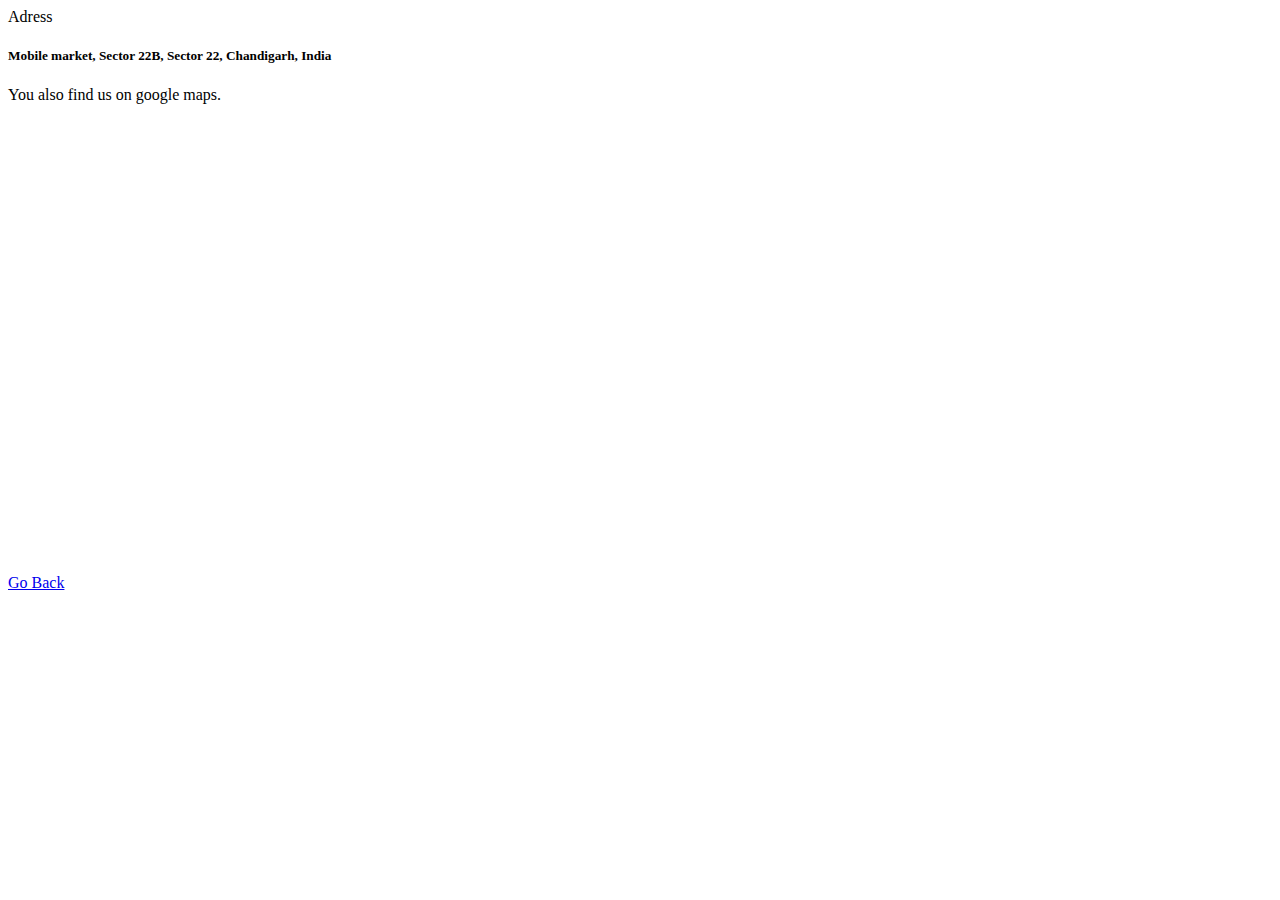
<file: adress.html>
<!DOCTYPE html>
<html lang="en">
<head>
    <meta charset="UTF-8">
    <meta name="viewport" content="width=device-width, initial-scale=1.0">
    <title>Document</title>
    <link href="https://cdn.jsdelivr.net/npm/bootstrap@5.3.1/dist/css/bootstrap.min.css" rel="stylesheet" integrity="sha384-4bw+/aepP/YC94hEpVNVgiZdgIC5+VKNBQNGCHeKRQN+PtmoHDEXuppvnDJzQIu9" crossorigin="anonymous">
    <link rel="stylesheet" href="style.css">
</head>
<body>
    <script src="https://code.jquery.com/jquery-3.3.1.slim.min.js" integrity="sha384-q8i/X+965DzO0rT7abK41JStQIAqVgRVzpbzo5smXKp4YfRvH+8abtTE1Pi6jizo" crossorigin="anonymous"></script>
<script src="https://cdn.jsdelivr.net/npm/popper.js@1.14.3/dist/umd/popper.min.js" integrity="sha384-ZMP7rVo3mIykV+2+9J3UJ46jBk0WLaUAdn689aCwoqbBJiSnjAK/l8WvCWPIPm49" crossorigin="anonymous"></script>
<script src="https://cdn.jsdelivr.net/npm/bootstrap@4.1.3/dist/js/bootstrap.min.js" integrity="sha384-ChfqqxuZUCnJSK3+MXmPNIyE6ZbWh2IMqE241rYiqJxyMiZ6OW/JmZQ5stwEULTy" crossorigin="anonymous"></script>
<div class="card bg-danger text-white text-center">
    <div class="card-header">
      Adress
    </div>
    <div class="card-body">
      <h5 class="card-title">Mobile market, Sector 22B, Sector 22, Chandigarh, India</h5>
      <p class="card-text">You also find us on google maps.</p>
      <iframe src="https://www.google.com/maps/embed?pb=!1m18!1m12!1m3!1d12133598.083768766!2d72.48733220004503!3d28.76588221953628!2m3!1f0!2f0!3f0!3m2!1i1024!2i768!4f13.1!3m3!1m2!1s0x390fedc979101173%3A0x9bd9556a8f2c822!2sMobile%20market!5e0!3m2!1sen!2sus!4v1693151657729!5m2!1sen!2sus" width="600" height="450" style="border:0;" allowfullscreen="" loading="lazy" referrerpolicy="no-referrer-when-downgrade"></iframe>
      <br>
      <a href="index.html" class="btn btn-primary">Go Back</a>
    </div>
  </div>
</body>
</html>
</file>
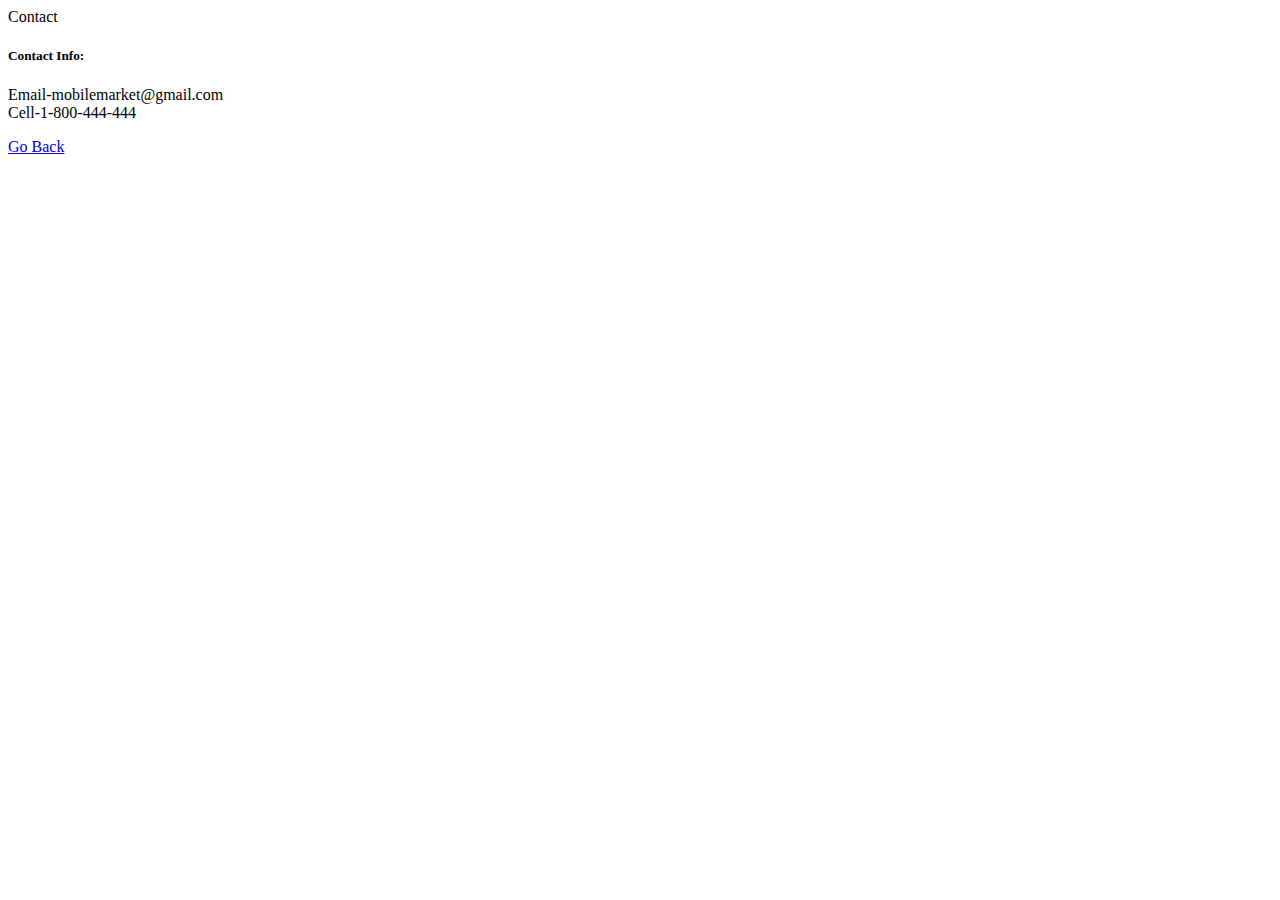
<file: contact.html>
<!DOCTYPE html>
<html lang="en">
<head>
    <meta charset="UTF-8">
    <meta name="viewport" content="width=device-width, initial-scale=1.0">
    <title>Document</title>
    <link href="https://cdn.jsdelivr.net/npm/bootstrap@5.3.1/dist/css/bootstrap.min.css" rel="stylesheet" integrity="sha384-4bw+/aepP/YC94hEpVNVgiZdgIC5+VKNBQNGCHeKRQN+PtmoHDEXuppvnDJzQIu9" crossorigin="anonymous">
    <link rel="stylesheet" href="style.css">
</head>
<body>
    <script src="https://code.jquery.com/jquery-3.3.1.slim.min.js" integrity="sha384-q8i/X+965DzO0rT7abK41JStQIAqVgRVzpbzo5smXKp4YfRvH+8abtTE1Pi6jizo" crossorigin="anonymous"></script>
<script src="https://cdn.jsdelivr.net/npm/popper.js@1.14.3/dist/umd/popper.min.js" integrity="sha384-ZMP7rVo3mIykV+2+9J3UJ46jBk0WLaUAdn689aCwoqbBJiSnjAK/l8WvCWPIPm49" crossorigin="anonymous"></script>
<script src="https://cdn.jsdelivr.net/npm/bootstrap@4.1.3/dist/js/bootstrap.min.js" integrity="sha384-ChfqqxuZUCnJSK3+MXmPNIyE6ZbWh2IMqE241rYiqJxyMiZ6OW/JmZQ5stwEULTy" crossorigin="anonymous"></script>
<div class="card bg-danger text-white">
    <div class="card-header text-center">
      Contact
    </div>
    <div class="card-body bg-warning text-center">
      <h5 class="card-title">Contact Info:</h5>
      <p class="card-text">Email-mobilemarket@gmail.com<br>Cell-1-800-444-444</p>
      <a href="index.html" class="btn btn-primary">Go Back</a>
    </div>
  </div>
  </body>
    </html>
</file>
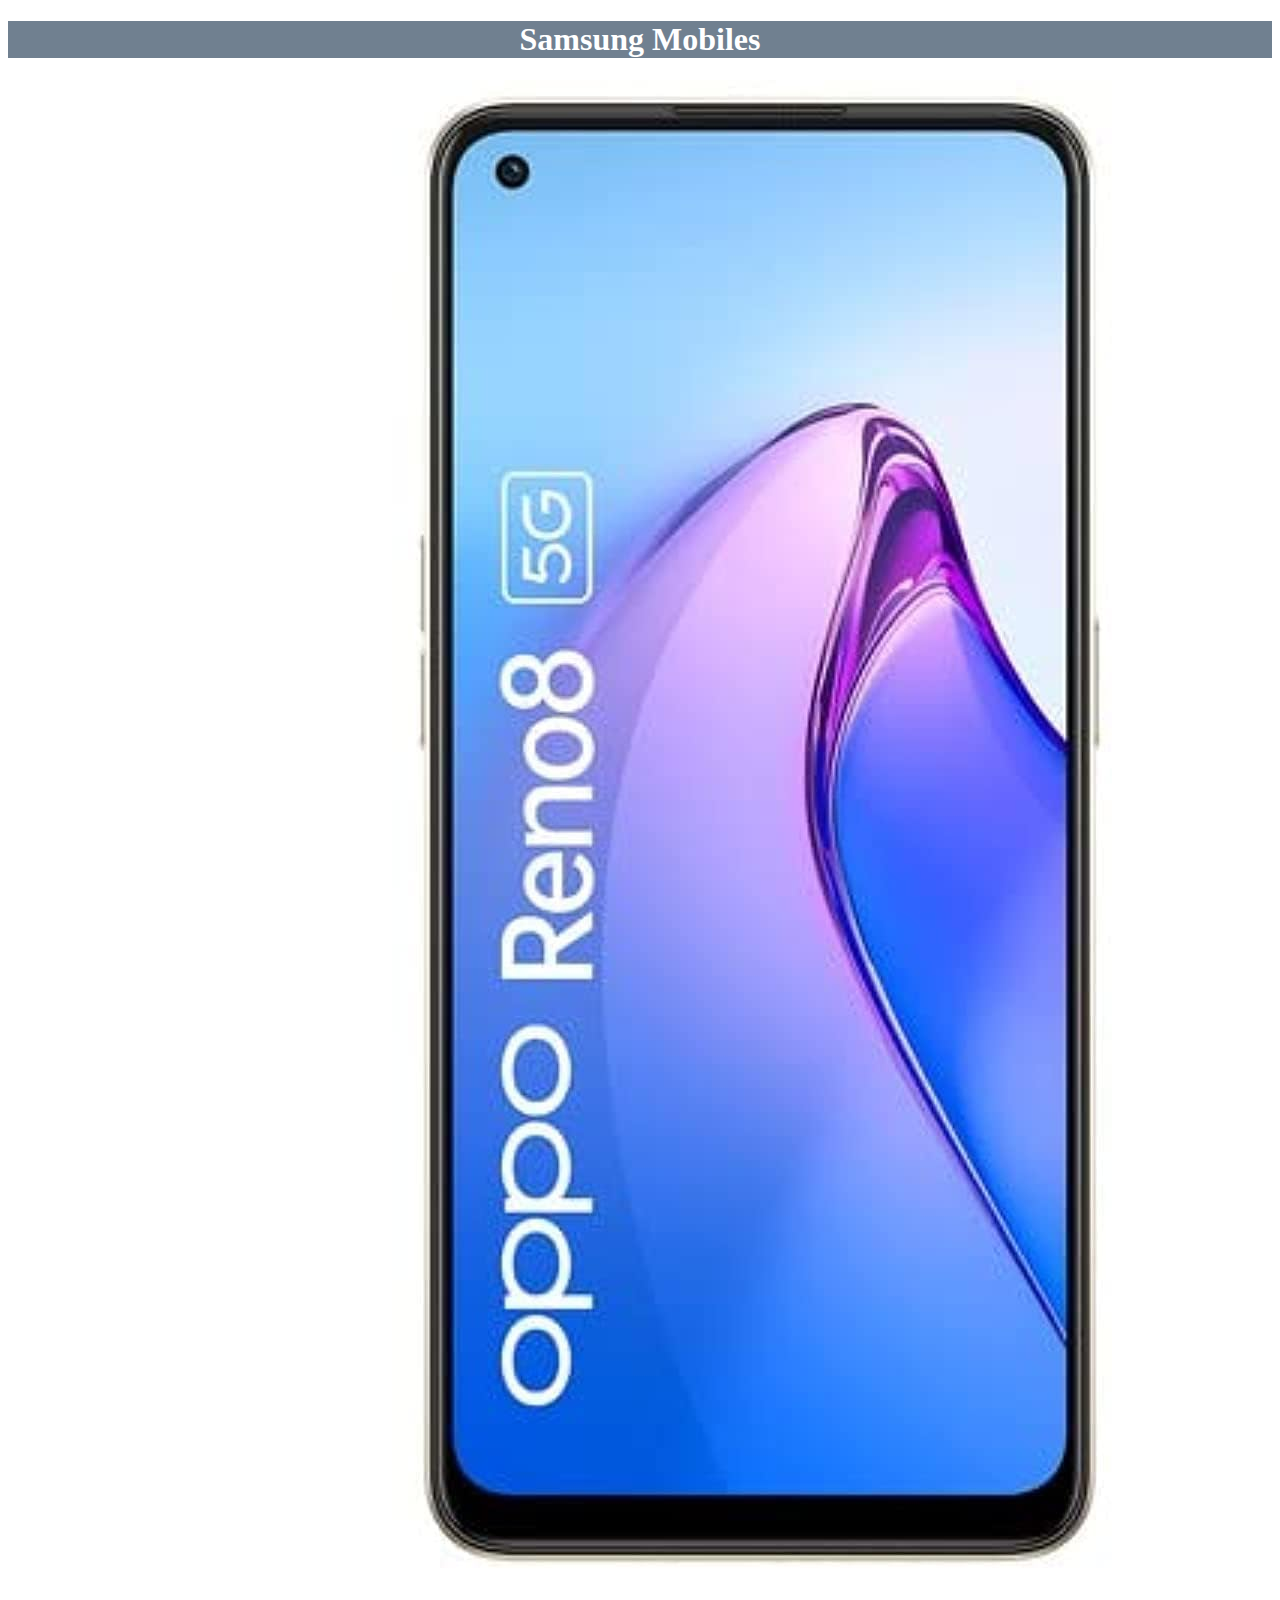
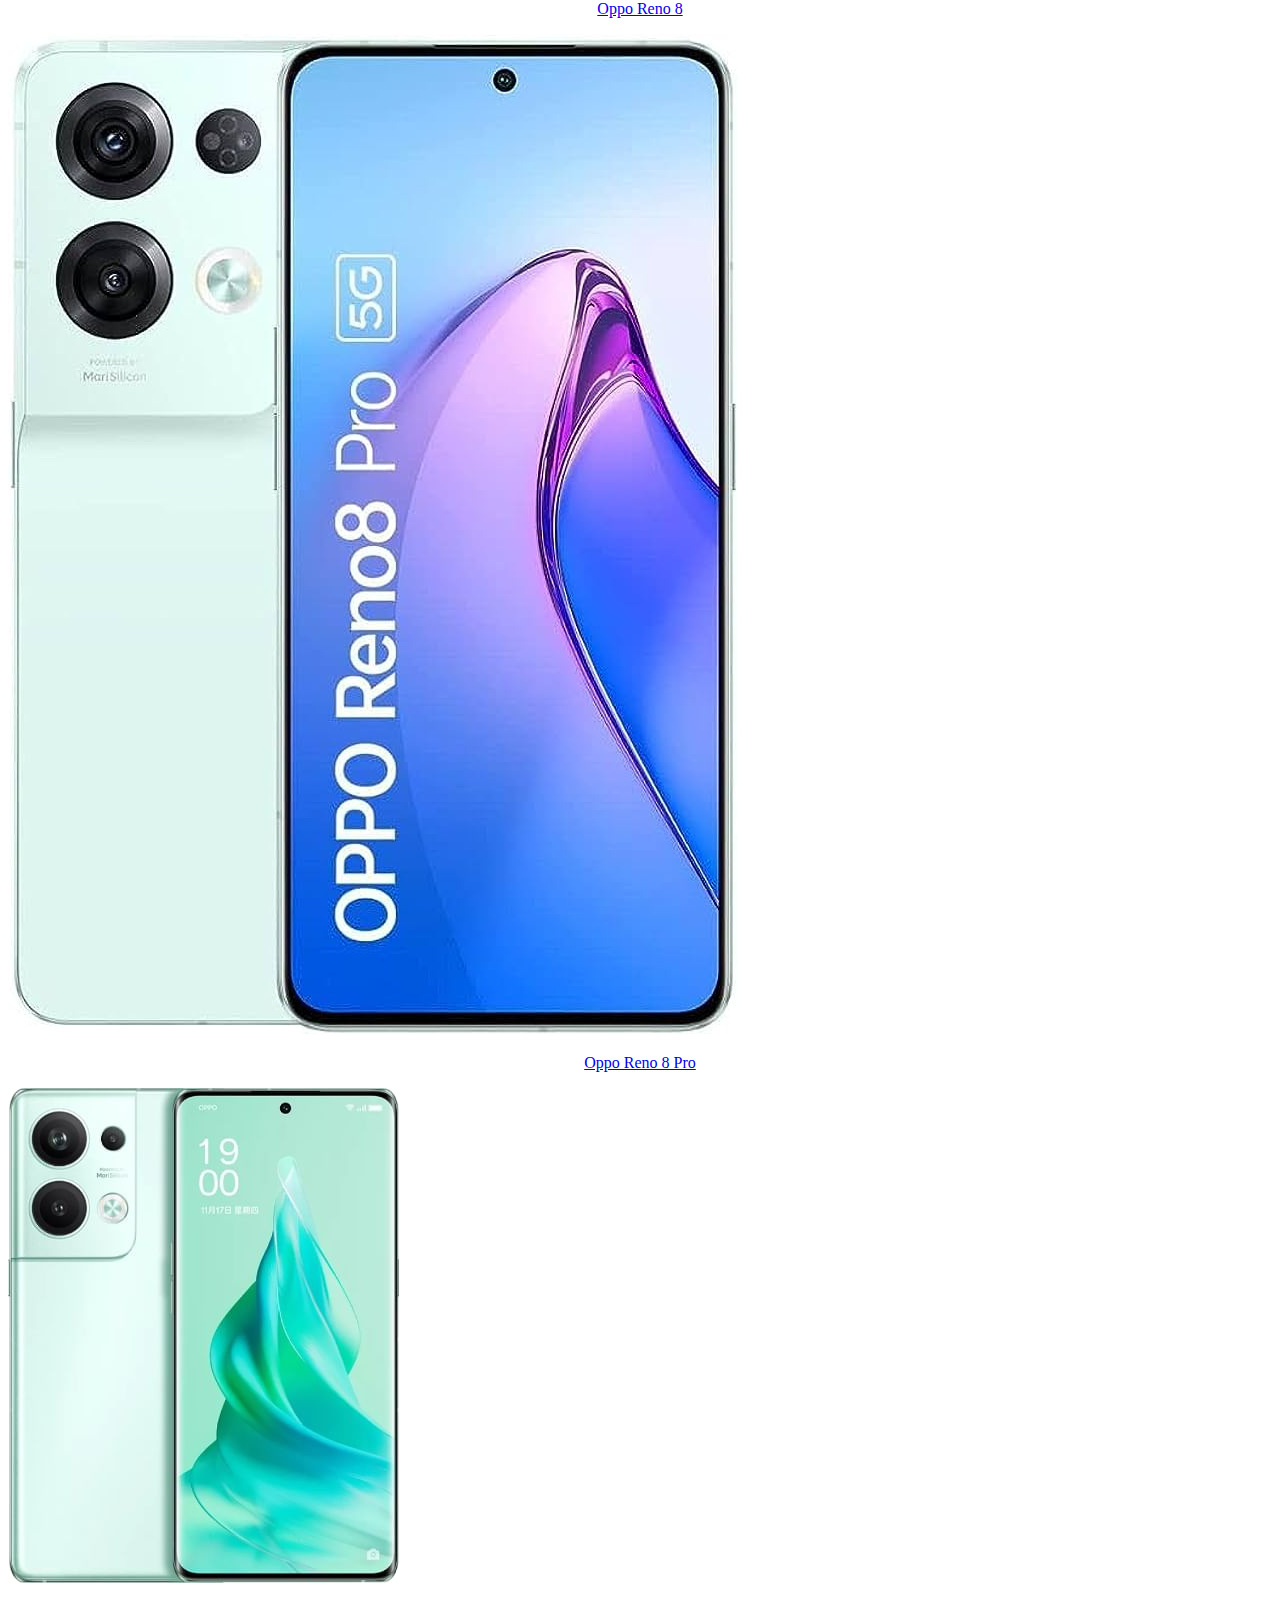
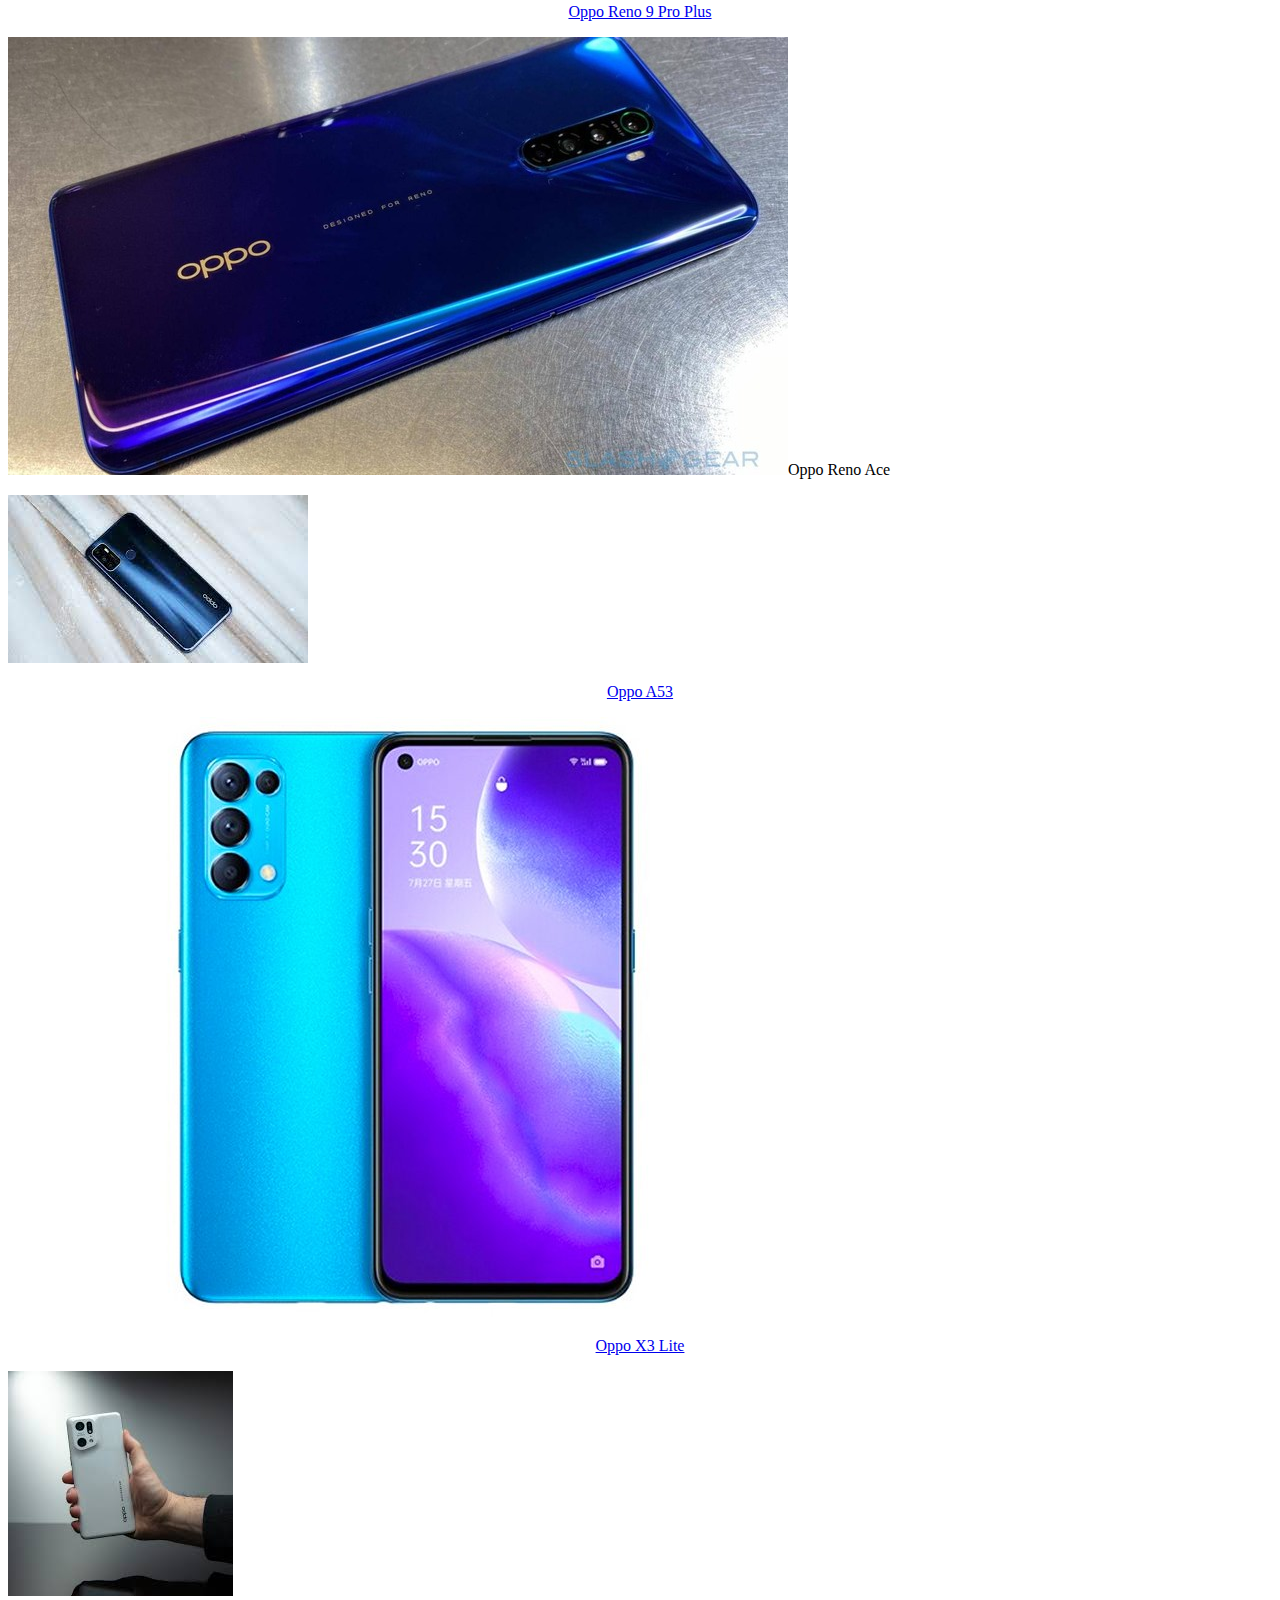
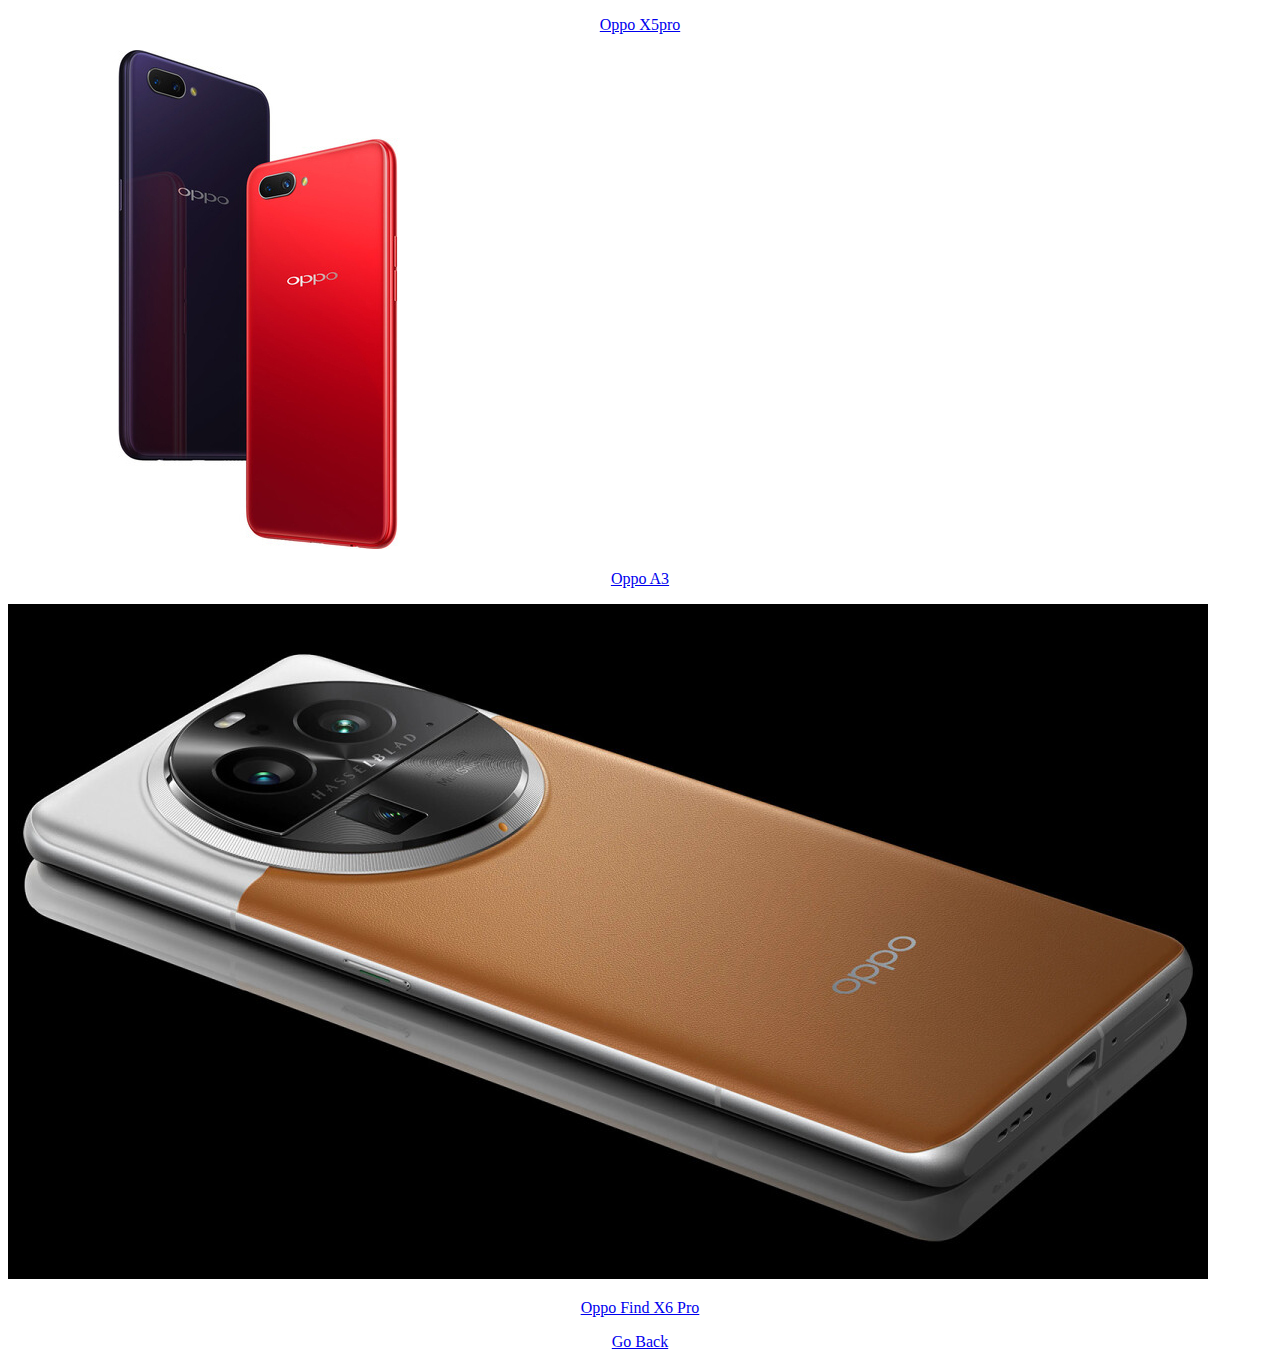
<file: oppo.html>
<!DOCTYPE html>
<html lang="en">
<head>
    <meta charset="UTF-8">
    <meta name="viewport" content="width=device-width, initial-scale=1.0">
    <title>Document</title>
    <link href="https://cdn.jsdelivr.net/npm/bootstrap@5.3.1/dist/css/bootstrap.min.css" rel="stylesheet" integrity="sha384-4bw+/aepP/YC94hEpVNVgiZdgIC5+VKNBQNGCHeKRQN+PtmoHDEXuppvnDJzQIu9" crossorigin="anonymous">
    <link rel="stylesheet" href="style.css">
</head>
<body>
    <script src="https://code.jquery.com/jquery-3.3.1.slim.min.js" integrity="sha384-q8i/X+965DzO0rT7abK41JStQIAqVgRVzpbzo5smXKp4YfRvH+8abtTE1Pi6jizo" crossorigin="anonymous"></script>
<script src="https://cdn.jsdelivr.net/npm/popper.js@1.14.3/dist/umd/popper.min.js" integrity="sha384-ZMP7rVo3mIykV+2+9J3UJ46jBk0WLaUAdn689aCwoqbBJiSnjAK/l8WvCWPIPm49" crossorigin="anonymous"></script>
<script src="https://cdn.jsdelivr.net/npm/bootstrap@4.1.3/dist/js/bootstrap.min.js" integrity="sha384-ChfqqxuZUCnJSK3+MXmPNIyE6ZbWh2IMqE241rYiqJxyMiZ6OW/JmZQ5stwEULTy" crossorigin="anonymous"></script>
<h1 style="text-align: center; background-color: slategray; color: white;"> Samsung Mobiles </h1>
<div class="row my-2 bg-warning">
    <div class="col-lg-4 col-sm-6">
        <img src="reno 8.jpg" alt="" class="img-thumbnail">
        <p style="text-align: center;"><a href="contact.html"> Oppo Reno 8</a></p>
    </div>
    <div class="col-lg-4 col-sm-6">
        <img src="reno 8 pro.jpg" alt="" class="img-thumbnail">
        <p style="text-align: center;"><a href="contact.html">Oppo Reno 8 Pro</a></p>
    </div>
    <div class="col-lg-4 col-sm-6">
        <img src="reno 9 pro plus.jpg" alt="" class="img-thumbnail">
        <p style="text-align: center;"><a href="contact.html">Oppo Reno 9 Pro Plus</a></p>
    </div>
</div>
<div class="row my-2 bg-warning">
				<div class="col-lg-4 col-sm-6">
					<img src="reno ace.jpg" alt="" class="img-thumbnail">Oppo Reno Ace</a></p>
				</div>
				<div class="col-lg-4 col-sm-6">
					<img src="a53oppo.jpg" alt="" class="img-thumbnail">
                    <p style="text-align: center;"><a href="contact.html">Oppo A53</a></p>
				</div>
				<div class="col-lg-4 col-sm-6">
					<img src="x3lite.jpg" alt="" class="img-thumbnail">
                    <p style="text-align: center;"><a href="contact.html">Oppo X3 Lite </a></p>
				</div>
			</div>
<div class="row my-2 bg-warning">
				<div class="col-lg-4 col-sm-6">
					<img src="x5pro.jpg" alt="" class="img-thumbnail">
                    <p style="text-align: center;"><a href="contact.html">Oppo X5pro</a></p>
				</div>
				<div class="col-lg-4 col-sm-6">
					<img src="a3.jpg" alt="" class="img-thumbnail">
                    <p style="text-align: center;"><a href="contact.html">Oppo A3</a></p>
				</div>
				<div class="col-lg-4 col-sm-6">
					<img src="find x6 pro.jpg" alt="" class="img-thumbnail">
                    <p style="text-align: center;"><a href="contact.html">Oppo Find X6 Pro</a></p>
				</div>
			</div>
<div class="xyz bg-danger">
<a style="text-align: center;" href="index.html" class="btn btn-primary text-center">Go Back</a>
</div>
</body>
</html>
</file>
<file: style.css>
.abc{
    height: 200px;
    width: 200px;
}
.xyz{
    text-align:center;
}
</file>
